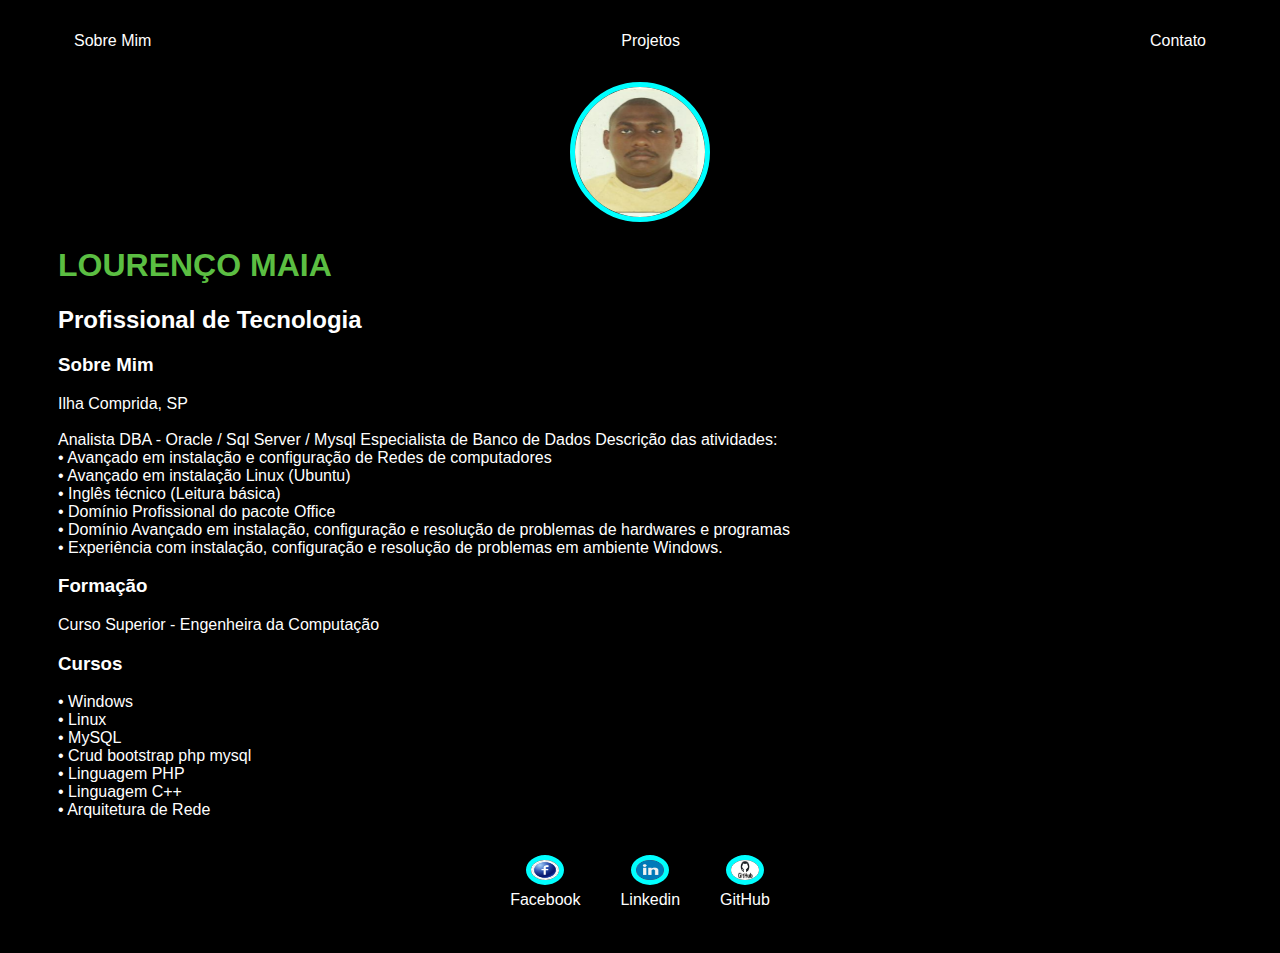
<file: index.html>
<!DOCTYPE html>
<html lang="en">
<head>
    <meta charset="UTF-8">
    <meta http-equiv="X-UA-Compatible" content="IE=edge">
    <meta name="viewport" content="width=device-width, initial-scale=1.0">
    <link rel="shortcut icon" href="./IMG/341108056_n.png" type="image/x-icon">
    <title>Lourenço Maia</title>
    <link rel="stylesheet" href="CSS/index.css">
</head>
<body>
    <div class="container">
        <nav>
            <ul>
                <li>
                   <a href="index.html">Sobre Mim</a> 
                </li>
                <li>
                    <a href="project.html">Projetos</a> 
                 </li>
                 <li>
                    <a href="contact.html">Contato</a> 
                 </li>
            </ul>
        </nav>
    
        <header>
            <div class="center">
                <img src="./IMG/2.jpg"></img>
            </div>
            <h1>LOURENÇO MAIA</h1>
            <h2>Profissional de Tecnologia</h2>
         </header>
    
         <main>
            <section>
                <h3>Sobre Mim</h3>
                <p>Ilha Comprida, SP <br><br>
                    Analista DBA - Oracle / Sql Server / Mysql
                    Especialista de Banco de Dados
                    Descrição das atividades: <br>
                    • Avançado em instalação e configuração de Redes de computadores <br>
                    • Avançado em instalação Linux (Ubuntu) <br>
                    • Inglês técnico (Leitura básica) <br>
                    • Domínio Profissional do pacote Office <br>
                    • Domínio Avançado em instalação, configuração e resolução de problemas de 
                    hardwares e programas <br>
                    • Experiência com instalação, configuração e resolução de problemas em ambiente 
                    Windows.</p>
            </section>
            <section>
                <h3>Formação</h3>
                <p>Curso Superior - Engenheira da Computação</p>
            </section>
            <section>
                <h3>Cursos</h3>
                <p> • Windows <br>
                    • Linux <br>
                    • MySQL <br>
                    • Crud bootstrap php mysql <br>
                    • Linguagem PHP <br>
                    • Linguagem C++ <br>
                    • Arquitetura de Rede <br>
    
                </p>
        </section>
    
         </main>
    
         <footer>
            <a href="https://www.facebook.com/profile.php?id=100002780148543" target="_blank">
                <img src="./IMG/3964.png">
                <p>Facebook</p>
            </a>
            <a href="https://www.linkedin.com/in/louren%C3%A7o-maia-65135525b/" target="_blank">
                <img src="./IMG/linkedin-social-media-icon-png_71812.jpg">
                <p>Linkedin</p>
            </a>
            <a href="https://github.com/MaiaLourenco" target="_blank">
                <img src="./IMG/GitHub.jpg">
                <p>GitHub</p>
            </a>
         </footer>
    </div>
   
</body>
</html>
</file>
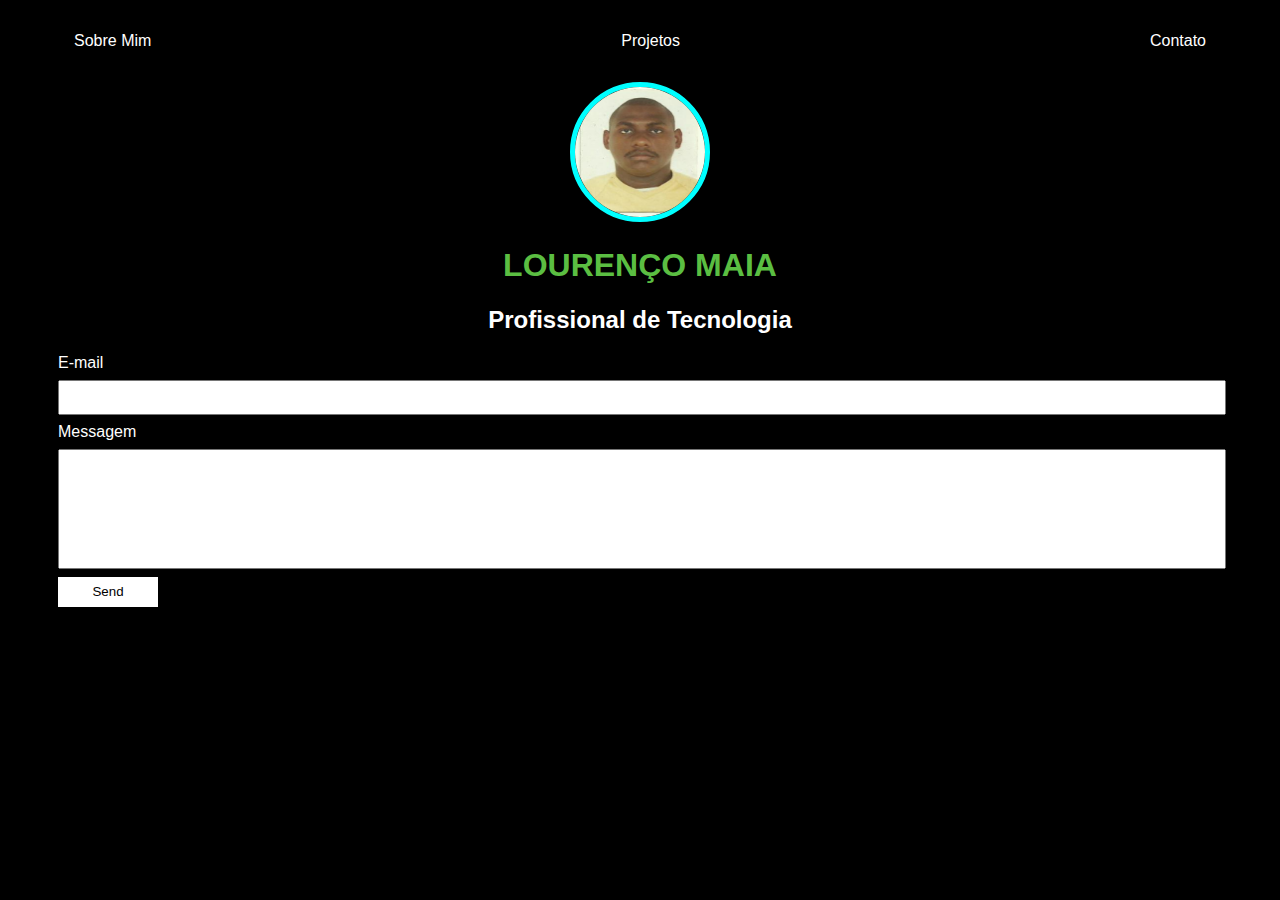
<file: contact.html>
<!DOCTYPE html>
<html lang="pt-BR">
<head>
    <meta charset="UTF-8">
    <meta http-equiv="X-UA-Compatible" content="IE=edge">
    <meta name="viewport" content="width=device-width, initial-scale=1.0">
    <link rel="shortcut icon" href="IMG/341108056_n.png" type="image/x-icon">
    <title>Lourenço Maia</title>
    <link rel="stylesheet" href="CSS/index.css">
</head>
<body>
    <div class="container">

        <nav>
            <ul>
                <li>
                   <a href="index.html">Sobre Mim</a> 
                </li>
                <li>
                    <a href="project.html">Projetos</a> 
                 </li>
                 <li>
                    <a href="contact.html">Contato</a> 
                 </li>
            </ul>
        </nav>
    
        <header class="center">
            <div>
                <img src="./IMG/2.jpg"></img>
            </div>
            <h1>LOURENÇO MAIA</h1>
            <h2>Profissional de Tecnologia</h2>
         </header>

        <form class= "contact-form"action="https://formsubmit.co/lourencosantosmaia@gmail.com" method="POST">
            <label for="email">E-mail</label>
            <input type="email" name="email" id="email"required>
            <label for="message">Messagem</label>
            <input type="text" name="message" id="message"required>
            <input type="hidden" name="_next" value="https://http://127.0.0.1:5500//thanks.html">
            <button type="submit">Send</button>
       </form>
    </div>
    
</body>
</html>
</file>
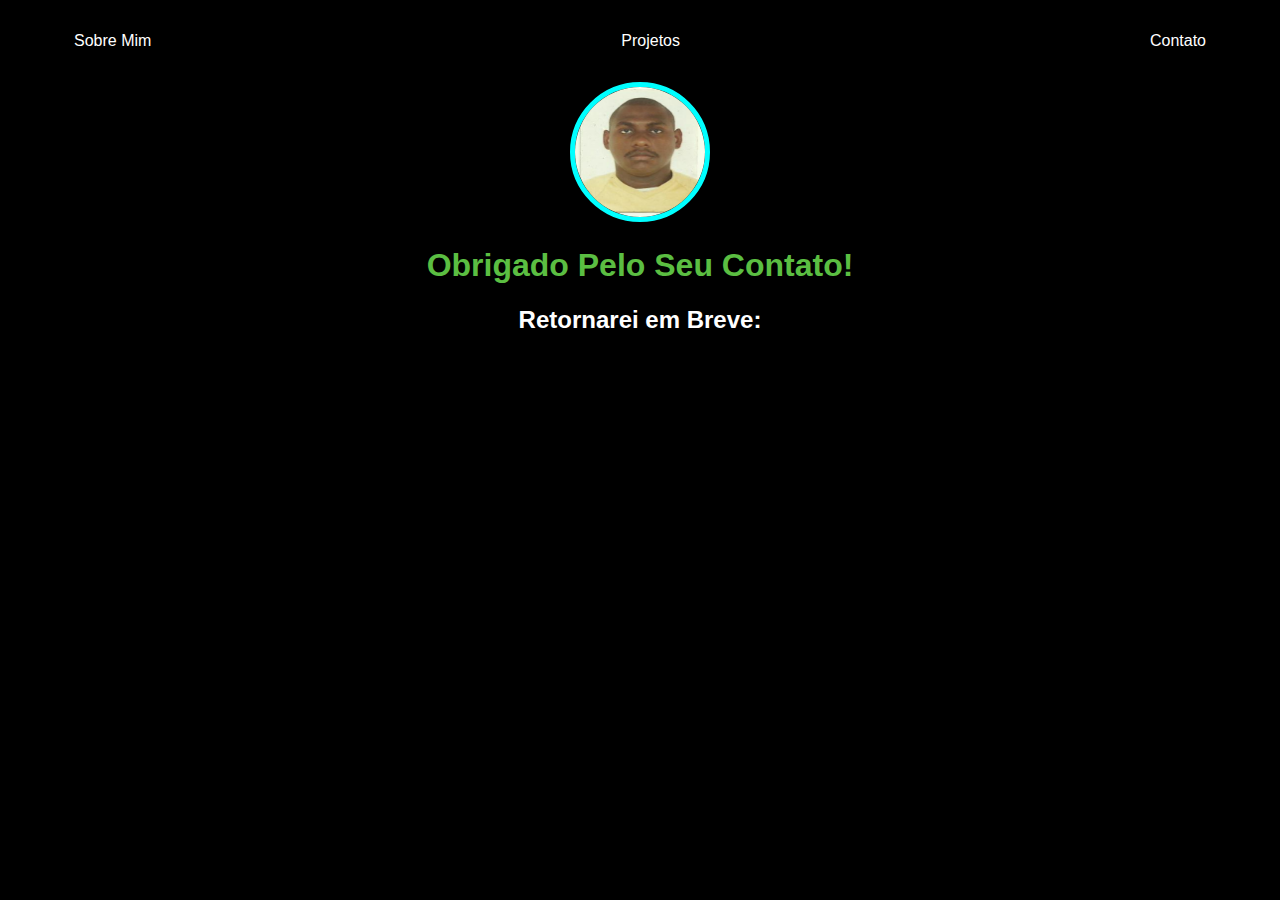
<file: thanks.html>
<!DOCTYPE html>
<html lang="pt-BR">
<head>
    <meta charset="UTF-8">
    <meta http-equiv="X-UA-Compatible" content="IE=edge">
    <meta name="viewport" content="width=device-width, initial-scale=1.0">
    <title>Lourenço Maia</title>
    <link rel="stylesheet" href="CSS/index.css">
</head>
<body>
    <div class="container">

        <nav>
            <ul>
                <li>
                   <a href="index.html">Sobre Mim</a> 
                </li>
                <li>
                    <a href="project.html">Projetos</a> 
                 </li>
                 <li>
                    <a href="contact.html">Contato</a> 
                 </li>
            </ul>
        </nav>
    
        <header class="center">
            <div>
                <img src="./IMG/2.jpg"></img>
            </div>
            <h1>Obrigado Pelo Seu Contato!</h1>
            <h2>Retornarei em Breve:</h2>
         </header>

        
    </div>
    
</body>
</html>
</file>
<file: CSS/index.css>
body{
    color: white;
    background-color: black;
    font-family: Arial, Helvetica, sans-serif;
}

ul{
    display: flex;
    justify-content: space-between;
    list-style-type: none;
    align-items: center;
    padding: 16px;
}

a{
    color: white;
    text-decoration: none;
}

img{
    width: 130px;
    height: 130px;
    border-radius: 50%;
    border: 5px solid #00FFFF;
}

.center{
    text-align: center;
}

h1{
    color: #5BBE42;
}

footer img{
    width: 28px;
    height: 20px;
}

footer{
    display: flex;
    justify-content: center;
}

footer a{
    margin: 20px;
    text-align: center;
}

footer p{
    margin-top: 2px;
}

.container{
    padding: 0px 50px;
}

nav a:hover{
    color: #5BBE42;
}

.contact-form input{
    width: 100%;
    padding: 8px 0;
    margin: 8px 0;
}

.contact-form input[type=text]{
    height: 100px;
}

button{
    background-color: white;
    border: none;
    width: 100px;
    height: 30px;
}
</file>
